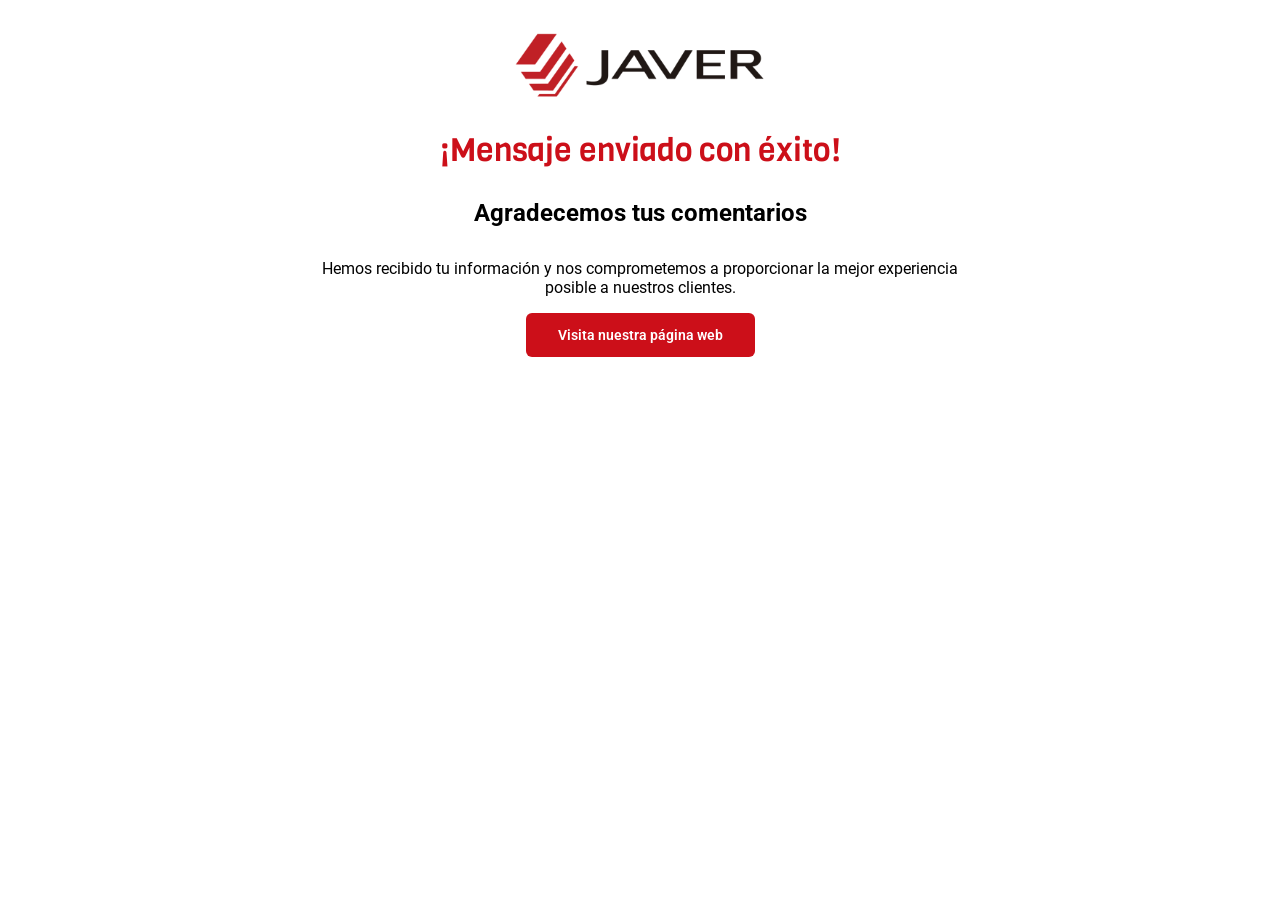
<file: sugerencias-gracias.html>
<!DOCTYPE html>
<html lang="en">
<head>
    <meta charset="UTF-8">
    <meta name="viewport" content="width=device-width, initial-scale=1.0">
    <title>Document</title>
    <link rel="stylesheet" href="css/App.css">
    <link rel="stylesheet" href="css/Contacto.css">
    <link rel="stylesheet" href="css/tailwind.css">
    <link rel="stylesheet" href="index.css">
    
  <style>
    body {
      padding: 0;
      margin: 0;
    }

    @media only screen and (max-width: 600px) {
      .contacto-outer {

        padding: 20px;
      }

    }

    .transition-colors {
      transition-duration: .15s;
      transition-property: color, background-color, border-color, text-decoration-color, fill, stroke;
      transition-timing-function: cubic-bezier(.4, 0, .2, 1);
    }

    .ring-offset-background {
      --tw-ring-offset-color: hsl(var(--background));
    }

    .text-primary-foreground {
      color: hsl(var(--primary-foreground));
    }

    .font-semibold {
      font-weight: 600;
    }

    .text-sm {
      font-size: .875rem;
      line-height: 1.25rem;
    }

    .px-8 {
      padding-left: 2rem;
      padding-right: 2rem;
    }

    .rounded-md {
      border-radius: calc(var(--radius) - 2px);
    }

    .whitespace-nowrap {
      white-space: nowrap;
    }

    .justify-center {
      justify-content: center;
    }

    .items-center {
      align-items: center;
    }

    .h-11 {
      height: 2.75rem;
    }

    .hover\:bg-primary\/70:hover {
      background-color: hsl(var(--primary) / .7);
    }

    [role=button],
    button {
      cursor: pointer;
    }

    input[type=checkbox] {
      /* Double-sized Checkboxes */
      -ms-transform: scale(2);
      /* IE */
      -moz-transform: scale(2);
      /* FF */
      -webkit-transform: scale(2);
      /* Safari and Chrome */
      -o-transform: scale(2);
      /* Opera */
      transform: scale(2);
      padding: 10px;
      margin-left: 10px;
    }

    /* Might want to wrap a span around your checkbox text */
    .checkboxtext {
      /* Checkbox text */
      font-size: 110%;
      display: inline;
    }

    @media (min-width: 768px) {
      .md\:w-fit {
        width: -webkit-fit-content;
        width: -moz-fit-content;
        width: fit-content;
      }
    }

    h3 {
      font-family: Viga;
      font-size: 1.875rem !important;
      font-weight: 400;

    }

    @media (min-width: 1024px) {
      h3 {
        font-size: 3rem !important;
        line-height: 1 !important;
      }
    }

    .text-primary {
      color: hsl(var(--primary));
    }

    .bg-primary {
      background-color: hsl(var(--primary));
      border: none;
    }

    .head-logo {
      display: flex;
      padding-top: 2rem;
    }

    div a img.logo {
      max-width: 250px;
    }

    .container-fluid.footer {
      display: flex;
      justify-content: center;
      text-align: center;
      background: #f1f1f1;
      padding: 2rem 0;
      font-size: 1.2rem;
      color: var(--main-grey);
    }

    /* contact form validation */

    /* **********     ContactForm Validations     ********** */

    /* **********     ContactForm Validations     ********** */
    .contact-form {
      --form-ok-color: #4caf50;
      /* --form-error-color: #f44336; */
      margin-left: auto;
      margin-right: auto;
      width: 80%;
    }

    .contact-form>* {
      padding: 0.5rem;
      margin: 1rem auto;
      display: block;
      /* width: 100%; */
    }

    .contact-form textarea {
      resize: none;
    }

    .contact-form legend,
    .contact-form-response {
      font-size: 1.5rem;
      font-weight: bold;
      text-align: center;
    }

    .contact-form input,
    .contact-form textarea {
      font-size: 1rem;
      font-family: sans-serif;
    }

    .contact-form input[type="submit"] {
      width: 50%;
      font-weight: bold;
      cursor: pointer;
    }

    .contact-form *::placeholder {
      color: #000;
    }

    .contact-form [required]:valid {
      border: thin solid var(--form-ok-color);
    }

    .contact-form [required]:invalid {
      border: thin solid var(--form-error-color);
    }

    .contact-form-error {
      margin-top: 1px;
      font-size: 100%;
      color: #cc0f19;
      transition: all 800ms ease;
    }

    .contact-form-error.is-active {
      display: block;
      animation: show-message 1s 1 normal 0s ease-out both;
    }

    .none {
      display: none;
    }

    button:disabled {
      opacity: 0.5;
      /* Reduce la opacidad del botón cuando está deshabilitado */
      cursor: not-allowed;
      /* Cambia el cursor a 'no permitido' */
      /* Puedes añadir estilos adicionales según tus necesidades */
    }

    @keyframes show-message {
      0% {
        visibility: hidden;
        opacity: 0;
      }

      100% {
        visibility: visible;
        opacity: 1;
      }
    }

    .container {
    /* display: flex; */
    /* justify-content: center; */
    /* flex-direction: row; */
    max-width: 40pc;
    margin: auto;
    text-align: center;
}
a#enviar {
    display: flex;
    justify-content: center;
    margin: auto;
    text-decoration: none;
}
a#enviar:hover{
  cursor: pointer;

}
  </style>

</head>
<body>

    <div class="head-logo" style="margin: auto;">
        <a style="margin: auto;" href="https://javer.com.mx"><img style="margin: auto;" src="img/bar-logo.png" alt="logo" class="w-28 lg:w-44 logo"></a>
      </div>

<div class="container">
    <div class="row">
        <h3 style="font-size: 2rem !important; font-family: 'Viga', sans-serif; font-weight: 100;"
        class="main-title-eti py-5 pb-4 text-primary">¡Mensaje enviado con éxito!</h3>
    
      <div class="my-8">
        <h4 style="font-size: 1.5rem; margin-top: 20px;" class="text-center ">
           Agradecemos tus comentarios
        </h4>
        <p class="text-neutral-400 text-center mt-6 uppercase">Hemos recibido tu información y nos comprometemos a proporcionar la mejor experiencia posible a nuestros clientes.</p>
    </div>   
    
    <div class="col-span-1 sm:col-span-2">
      <a href="https://javer.com.mx" id="enviar"  class="inline-flex items-center justify-center whitespace-nowrap text-sm font-semibold ring-offset-background transition-colors focus-visible:outline-none focus-visible:ring-2 focus-visible:ring-ring focus-visible:ring-offset-2 disabled:pointer-events-none disabled:opacity-50 bg-primary text-primary-foreground hover:bg-primary/70 h-11 rounded-md px-8 w-full md:w-fit" >Visita nuestra página web</a>
    </div>

</div>


  </div>
</body>
</html>
</file>
<file: css/App.css>
:root {
    --main-grey: #a3a3a3;
    --light-grey: #d1d1d1;
    --mid-grey: #d9d9d9;
    --lightest-grey: #f1f1f1;
    --main-red: #cd1019;
    --main-black: #181818;
  }

  @font-face {
    font-family: 'Roboto';
    src: url('/fonts/Roboto-Regular.ttf') format('truetype');
    font-weight: normal;
    font-style: normal;
}
  
  * {
    font-family: "Roboto";
  }
  
  .app-container {
    top: 0;
    left: 0;
    width: 100%;
    height: 100%;
    display: flex;
    flex-direction: column;
  }
  
  .type-text-span {
    opacity: 0;
    transition: 1s;
    display: inline-block;
    transition-timing-function: cubic-bezier(0.68, -0.55, 0.265, 1.55);
  }
  
  .type-text-space {
    display: inline-block;
    width: 0.5em;
  }
  
  .spinner-outer {
    border: 1px solid var(--lightest-grey);
    border-radius: 0.5em;
    padding: 0.25em;
    display: flex;
  }
  
  .spinner-value {
    display: flex;
    /* justify-content: center; */
    padding-left: 0.25em;
    align-items: center;
    width: 2em;
  }
  
  .spinner-column {
    width: 1em;
    /* background-color: red; */
  }
  .spinner-column > div {
    box-shadow: 0px 0px 4px rgba(0, 0, 0, 0.5);
    height: 1em;
    width: 1em;
  }
  
  .spinner-column > div:nth-of-type(1) {
    border-top-right-radius: 1em;
    border-top-left-radius: 1em;
  }
  
  .spinner-column > div:nth-of-type(2) {
    border-bottom-right-radius: 1em;
    border-bottom-left-radius: 1em;
  }
  
  /* Chrome, Safari, Edge, Opera */
  input::-webkit-outer-spin-button,
  input::-webkit-inner-spin-button {
    -webkit-appearance: none;
    margin: 0;
  }
  
  .flex-grow-port-only {
    flex-grow: 0;
  }
  
  .flex-grow-land-only {
    flex-grow: 0;
  }
  
  .flex-grow-land-only {
    flex-grow: 1;
  }
  @media (max-width: 1000px) {
    .flex-grow-port-only {
      flex-grow: 1;
    }
  }
</file>
<file: css/Contacto.css>
.contacto-outer {
    color: var(--main-grey);
    display: flex;
    flex-direction: column;
    justify-items: center;
    align-items: center;
    width: 40em;
    min-height: calc(100vh - 4rem);
    margin: 0 auto;
    padding: 1rem 0 3rem 0;
  }
  
  .contacto-title {
    margin: 1.2rem 0;
    text-align: center;
  }
  
  .contacto-title > h1 {
    font-size: 2.5rem;
    color: var(--main-red);
    font-family: "Viga";
    margin: 0;
    padding: 0;
  }
  
  .contacto-title > h2 {
    font-size: 0.9rem;
    margin-top: 1rem;
    align-self: stretch;
    justify-content: space-evenly;
  }
  
  .contacto-form > sub {
    /* background-color: red; */
    align-self: stretch;
    margin-top: 0.5em;
    margin-bottom: 0.5em;
    /* color: var(--lightest-grey); */
  }
  
  .contacto-form {
    /* margin: auto 0; */
    display: flex;
    flex-direction: column;
    width: 40em;
    opacity: 0;
    /* TODO make this animation for all */
    animation-duration: 0.5s;
    animation-delay: 0.5s;
    animation-name: cform-in;
    animation-fill-mode: forwards;
  }

  .cabecera{
    margin: auto;
    max-width: 40em;
  }
  
  @keyframes cform-in {
    0% {
      opacity: 0;
    }
    100% {
      opacity: 100;
    }
  }
  
  .contacto-row {
    display: flex;
    flex-grow: 1;
    flex-basis: 0;
    margin-top: 1em;
    font-size: 0.8rem;
  }
  
  .cor2 {
    padding: 0.5em 0;
  }
  
  .cor2 > div {
    display: flex;
    flex-grow: 1;
    margin-left: 1em;
  }
  
  .contacto-input-col {
    display: flex;
    flex-direction: column;
    flex-grow: 1;
    width: 50%;
    align-self: stretch;
  }
  
  .contacto-input-col > label {
    text-transform: uppercase;
    flex-grow: 1;
    /* margin: 0.5em; */
    margin-top: 0;
    margin-bottom: 0.5em;
  }
  
  .contacto-input-col > input {
    flex-grow: 1;
    background-color: var(--lightest-grey);
    outline: none;
    border: none;
    border-radius: 0.25em;
    padding: 0.5em;
    font-size: 1rem;
    color: var(--main-black);
    font-family: "Roboto";
  }
  
  .contacto-input-col > input:disabled {
    color: var(--main-grey);
  }
  
  .contacto-input-col > textarea {
    flex-grow: 1;
    margin: 0.5em 0;
    background-color: var(--lightest-grey);
    color: var(--main-black);
    outline: none;
    border: none;
    border-radius: 0.25em;
    padding: 0.5em;
    font-family: "Roboto";
    height: 10em;
    resize: none;
  }
  
  .contacto-input-col:nth-of-type(1) {
    margin-right: 0.25em;
  }
  .contacto-input-col:nth-of-type(2) {
    margin-left: 0.25em;
  }
  
  .contacto-col {
    flex-grow: 1;
    flex-basis: 0;
    justify-content: flex-end;
    align-items: center;
    display: flex;
  }
  
  @media (max-width: 1000px) {
    .contacto-outer > h2 {
      font-size: 0.73rem;
    }
    .contacto-outer {
      width: 80%;
    }
    .contacto-form {
      width: 100%;
    }
    .contacto-row {
      flex-direction: column;
    }
    .contacto-input-col {
      margin-left: 0;
      margin-right: 0;
    }
    .contacto-input-col:nth-of-type(2) {
      /* background-color: green; */
      margin-top: 0.75em;
    }
  
    .contacto-input-col {
      width: 100%;
    }
  
    .cor2 {
      flex-direction: row;
    }
  }
  
  .form-select-dropdown {
    cursor: pointer;
    flex-grow: 1;
    color: var(--main-black);
    font-size: 1rem;
    background-color: var(--lightest-grey);
    outline: none;
    border: none;
    padding: 0.5rem 0.46rem;
    height: 2.5rem;
    border-radius: 0.25em;
    font-family: "Roboto";
    position: relative;
    margin-bottom: 0 !important;
    transition: all 0.25s ease;
  }
  
  .form-select-dropdown.placeholder {
    color: var(--main-grey);
  }
  
  .dropdown {
    position: absolute;
    background-color: #fff;
    box-shadow: 0px 0px 5px rgba(0, 0, 0, 0.1);
    border-radius: 0.25em;
    padding: 0.5rem;
    z-index: 1;
    top: 2.5rem;
    left: 0;
    width: 100%;
    max-height: 250px;
    overflow-y: scroll;
    box-sizing: border-box;
  }
  
  .dropdown-item {
    padding: 0.5rem;
    cursor: pointer;
    font-size: 0.9rem;
    border-bottom: 1px solid var(--lightest-grey);
    border-radius: 0.25rem;
    transition: all 0.25s ease;
  }
  
  .dropdown-item:last-child {
    border-bottom: none;
  }
  
  .dropdown-item:hover,
  .dropdown-item.active {
    color: #fff;
    background-color: var(--main-red);
  }
  
  .enviar-button {
    background-color: var(--main-red);
    color: #fff;
    cursor: pointer;
    padding: 1em 0;
    border: none;
    border-radius: 0.25em;
    outline: none;
    margin: 1rem 0 1rem auto;
    width: 10em;
    transition: all 1s;
  }
  
  .enviar-button:disabled {
    background-color: #ccc;
    color: #888;
  }
  
  .lotes-row-info {
    display: flex;
    flex-direction: column;
    margin: 2rem 0;
  }
  
  .lotes-row-info > p {
    margin-bottom: 1rem;
    text-align: center;
    font-size: 0.75rem;
  }
  
  .lotes-row-info > p > span {
    color: var(--main-red);
    font-weight: 600;
  }
</file>
<file: index.css>
@import url("https://fonts.googleapis.com/css2?family=Roboto:wght@100;400;700&family=Viga&display=swap");


  :root {
    --background: 0 0% 100%;
    --foreground: 0 0% 9%;
    --foreground-soft: 0 0% 26%;

    --card: 0 0% 100%;
    --card-foreground: 222.2 84% 4.9%;

    --popover: 0 0% 100%;
    --popover-foreground: 222.2 84% 4.9%;

    --primary: 357 86% 43%;
    --primary-foreground: 0 0% 100%;

    --secondary: 210 40% 96.1%;
    --secondary-foreground: 222.2 47.4% 11.2%;

    --muted: 210 40% 96.1%;
    --muted-foreground: 215.4 16.3% 46.9%;

    --accent: 357 86% 43%;
    --accent-foreground: 0 0% 100%;

    --destructive: 0 84.2% 60.2%;
    --destructive-foreground: 210 40% 98%;

    --border: 214.3 31.8% 91.4%;
    --input: 214.3 31.8% 91.4%;
    --ring: 222.2 84% 4.9%;

    --radius: 0.5rem;
  }





div:has(iframe[title="Botmaker"]) {
  bottom: 4rem !important;
  right: 0rem !important;
  left: inherit !important;
}

div:has(iframe[title="Botmaker"]).hidden-bot {
  visibility: hidden;
}

body {
  scroll-behavior: smooth;
}

.text-stroke {
  -webkit-text-stroke-color: black;
  -webkit-text-stroke-width: 1px;
  color: transparent;
}

.svg-shadow {
  filter: drop-shadow(0 1px 3px rgba(0, 0, 0, 0.3))
    drop-shadow(0 1px 2px rgba(0, 0, 0, 0.3));
}
</file>
